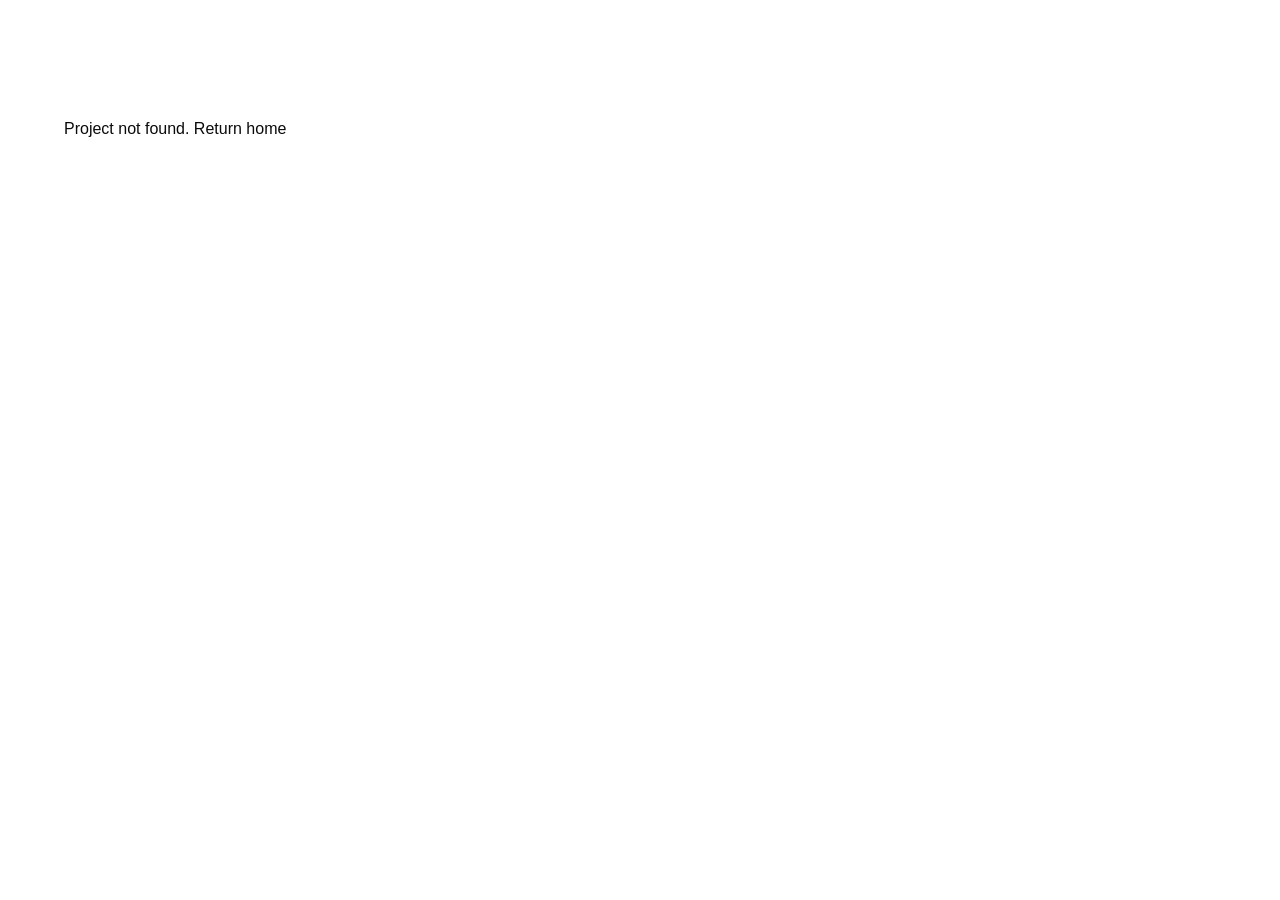
<file: project.html>
<!DOCTYPE html>
<html lang="en">
<head>
  <meta charset="UTF-8" />
  <meta name="viewport" content="width=device-width, initial-scale=1.0" />
  <title>Zachary Spillers — Project</title>
  <meta name="description" content="" />

  <link rel="preconnect" href="https://fonts.googleapis.com" />
  <link rel="preconnect" href="https://fonts.gstatic.com" crossorigin />
  <link href="https://fonts.googleapis.com/css2?family=Cormorant+Garamond:ital,wght@0,300;0,400;1,300&family=Inter:wght@300;400&display=swap" rel="stylesheet" />

  <link rel="stylesheet" href="styles.css" />
</head>
<body>

  <!-- ─── NAV ─────────────────────────────────────────────────────────────── -->
  <nav class="nav" id="nav">
    <a href="index.html" class="nav-wordmark">|Z|CO Studio</a>
    <ul class="nav-links">
      <li><a href="index.html#work">Work</a></li>
      <li><a href="index.html#about">About</a></li>
      <li><a href="index.html#contact">Contact</a></li>
    </ul>
  </nav>

  <!-- ─── PROJECT HERO ─────────────────────────────────────────────────────── -->
  <div class="project-hero" id="project-hero">
    <img id="hero-img" src="" alt="" />
  </div>

  <!-- ─── BACK LINK ─────────────────────────────────────────────────────────── -->
  <div style="max-width:var(--max-width);margin:0 auto;">
    <a href="index.html#work" class="back-link" style="display:inline-flex;">
      ← &nbsp; All Work
    </a>
  </div>

  <!-- ─── PROJECT META ─────────────────────────────────────────────────────── -->
  <div class="project-meta" id="project-meta">
    <div class="project-title-block">
      <p class="t-label" id="project-category-label"></p>
      <h1 class="project-title" id="project-title"></h1>
      <p class="project-location" id="project-location"></p>
    </div>
    <div class="project-info" id="project-scope-block">
      <p class="project-scope-label">Scope</p>
      <p class="project-scope" id="project-scope"></p>
    </div>
  </div>

  <!-- ─── PROJECT DESCRIPTION ──────────────────────────────────────────────── -->
  <div class="project-description" id="project-description-wrap">
    <p id="project-description"></p>
  </div>

  <!-- ─── GALLERY ──────────────────────────────────────────────────────────── -->
  <div class="gallery-section">
    <div class="gallery-grid stagger" id="gallery-grid"></div>
  </div>

  <!-- ─── PROJECT NAV ──────────────────────────────────────────────────────── -->
  <div class="project-nav" id="project-nav"></div>

  <!-- ─── LIGHTBOX ─────────────────────────────────────────────────────────── -->
  <div class="lightbox" id="lightbox" role="dialog" aria-modal="true" aria-label="Image viewer">
    <button class="lightbox-close" id="lightbox-close" aria-label="Close">&times;</button>
    <button class="lightbox-prev" id="lightbox-prev" aria-label="Previous">&#8592;</button>
    <div class="lightbox-inner">
      <img class="lightbox-img" id="lightbox-img" src="" alt="" />
    </div>
    <button class="lightbox-next" id="lightbox-next" aria-label="Next">&#8594;</button>
    <div class="lightbox-counter" id="lightbox-counter"></div>
  </div>

  <script src="projects.js"></script>
  <script src="project.js"></script>
</body>
</html>
</file>
<file: styles.css>
/* ─── RESET & BASE ──────────────────────────────────────────────────────────── */
*, *::before, *::after { box-sizing: border-box; margin: 0; padding: 0; }

:root {
  --black: #0a0a0a;
  --white: #ffffff;
  --gray: #888888;
  --light-gray: #e8e8e8;
  --nav-height: 64px;
  --max-width: 1440px;
  --pad-x: clamp(24px, 5vw, 80px);
  --serif: 'Cormorant Garamond', Georgia, serif;
  --sans: 'Inter', system-ui, -apple-system, sans-serif;
}

html { scroll-behavior: smooth; font-size: 16px; }

body {
  font-family: var(--sans);
  font-weight: 300;
  color: var(--black);
  background: var(--white);
  -webkit-font-smoothing: antialiased;
  overflow-x: hidden;
}

img { display: block; width: 100%; height: 100%; object-fit: cover; }

a { color: inherit; text-decoration: none; }

/* ─── TYPOGRAPHY ────────────────────────────────────────────────────────────── */
/* T1 — Display / Hero */
.t-display {
  font-family: var(--serif);
  font-weight: 300;
  font-size: clamp(2.5rem, 6vw, 5rem);
  letter-spacing: -0.01em;
  line-height: 1.05;
}

/* T2 — Section headings */
.t-heading {
  font-family: var(--serif);
  font-weight: 300;
  font-size: clamp(1.75rem, 3vw, 2.5rem);
  letter-spacing: -0.01em;
  line-height: 1.15;
}

/* T3 — Category labels / metadata */
.t-label {
  font-family: var(--sans);
  font-weight: 400;
  font-size: 0.65rem;
  letter-spacing: 0.18em;
  text-transform: uppercase;
  color: var(--gray);
}

/* T4 — Body */
.t-body {
  font-family: var(--sans);
  font-weight: 300;
  font-size: clamp(0.875rem, 1.1vw, 1rem);
  line-height: 1.75;
  color: #333;
}

/* ─── NAVIGATION ────────────────────────────────────────────────────────────── */
.nav {
  position: fixed;
  top: 0; left: 0; right: 0;
  z-index: 100;
  height: var(--nav-height);
  display: flex;
  align-items: center;
  justify-content: space-between;
  padding: 0 var(--pad-x);
  background: rgba(255,255,255,0.95);
  backdrop-filter: blur(8px);
  -webkit-backdrop-filter: blur(8px);
  border-bottom: 1px solid transparent;
  transition: border-color 0.3s;
}

.nav.scrolled { border-bottom-color: var(--light-gray); }

.nav-wordmark {
  font-family: var(--serif);
  font-weight: 400;
  font-size: 1.1rem;
  letter-spacing: 0.02em;
  white-space: nowrap;
}

.nav-links {
  display: flex;
  gap: 40px;
  list-style: none;
}

.nav-links a {
  font-size: 0.7rem;
  letter-spacing: 0.14em;
  text-transform: uppercase;
  font-weight: 400;
  color: var(--black);
  transition: color 0.2s;
  position: relative;
}

.nav-links a::after {
  content: '';
  position: absolute;
  left: 0; bottom: -2px;
  width: 0; height: 1px;
  background: var(--black);
  transition: width 0.2s;
}

.nav-links a:hover { color: var(--black); }
.nav-links a:hover::after { width: 100%; }

/* ─── HERO ──────────────────────────────────────────────────────────────────── */
.hero {
  position: relative;
  height: 100svh;
  min-height: 560px;
  display: flex;
  align-items: flex-end;
  overflow: hidden;
}

.hero-image {
  position: absolute;
  inset: 0;
}

.hero-image img {
  object-position: center 30%;
}

.hero-overlay {
  position: absolute;
  inset: 0;
  background: linear-gradient(
    to top,
    rgba(0,0,0,0.55) 0%,
    rgba(0,0,0,0.15) 45%,
    rgba(0,0,0,0) 100%
  );
}

.hero-content {
  position: relative;
  z-index: 1;
  padding: 0 var(--pad-x) clamp(48px, 7vw, 96px);
  color: var(--white);
}

.hero-content .t-display { color: var(--white); }

.hero-subtitle {
  margin-top: 12px;
  font-size: 0.7rem;
  letter-spacing: 0.2em;
  text-transform: uppercase;
  font-weight: 400;
  color: rgba(255,255,255,0.8);
}

/* ─── SECTIONS ──────────────────────────────────────────────────────────────── */
.section {
  padding: clamp(80px, 10vw, 140px) var(--pad-x);
  max-width: var(--max-width);
  margin: 0 auto;
}

.section-full {
  padding: clamp(80px, 10vw, 140px) var(--pad-x);
}

.section-divider {
  width: 48px;
  height: 1px;
  background: var(--black);
  margin-bottom: 48px;
}

/* ─── WORK GRID ─────────────────────────────────────────────────────────────── */
#work { padding-top: clamp(80px, 10vw, 140px); }

.work-category {
  max-width: var(--max-width);
  margin: 0 auto;
  padding: 0 var(--pad-x);
  margin-bottom: clamp(64px, 8vw, 120px);
}

.work-category-header {
  display: flex;
  align-items: center;
  gap: 20px;
  margin-bottom: 32px;
}

.work-category-header::after {
  content: '';
  flex: 1;
  height: 1px;
  background: var(--light-gray);
}

.project-grid {
  display: grid;
  grid-template-columns: repeat(3, 1fr);
  gap: 3px;
}

.project-card {
  position: relative;
  aspect-ratio: 3 / 2;
  overflow: hidden;
  cursor: pointer;
  display: block;
}

.project-card-image {
  position: absolute;
  inset: 0;
  transition: transform 0.7s cubic-bezier(0.25, 0.46, 0.45, 0.94);
}

.project-card:hover .project-card-image {
  transform: scale(1.04);
}

.project-card-overlay {
  position: absolute;
  inset: 0;
  background: linear-gradient(
    to top,
    rgba(0,0,0,0.72) 0%,
    rgba(0,0,0,0.1) 50%,
    rgba(0,0,0,0) 100%
  );
  opacity: 0;
  transition: opacity 0.4s ease;
}

.project-card:hover .project-card-overlay { opacity: 1; }

.project-card-info {
  position: absolute;
  bottom: 0; left: 0; right: 0;
  padding: 24px 28px;
  transform: translateY(6px);
  opacity: 0;
  transition: opacity 0.35s ease, transform 0.35s ease;
}

.project-card:hover .project-card-info {
  opacity: 1;
  transform: translateY(0);
}

.project-card-title {
  font-family: var(--serif);
  font-weight: 300;
  font-size: clamp(1rem, 1.4vw, 1.35rem);
  color: var(--white);
  line-height: 1.2;
}

.project-card-location {
  margin-top: 4px;
  font-size: 0.65rem;
  letter-spacing: 0.14em;
  text-transform: uppercase;
  color: rgba(255,255,255,0.7);
  font-weight: 400;
}

/* 2-column for categories with fewer items */
.project-grid-2 {
  grid-template-columns: repeat(2, 1fr);
}

/* ─── ABOUT ─────────────────────────────────────────────────────────────────── */
#about {
  background: #fafafa;
}

.about-inner {
  display: grid;
  grid-template-columns: 1fr 1fr;
  gap: clamp(48px, 6vw, 96px);
  align-items: start;
  max-width: var(--max-width);
  margin: 0 auto;
  padding: clamp(80px, 10vw, 140px) var(--pad-x);
}

.about-label { margin-bottom: 32px; }

.about-photo {
  width: 100%;
  aspect-ratio: 4 / 5;
  overflow: hidden;
  margin-bottom: 2em;
}

.about-photo img {
  width: 100%;
  height: 100%;
  object-fit: cover;
  object-position: center top;
}

.about-bio {
  font-family: var(--sans);
  font-weight: 300;
  font-size: clamp(0.9rem, 1.1vw, 1.05rem);
  line-height: 1.85;
  color: #2a2a2a;
}

/* ─── CONTACT ────────────────────────────────────────────────────────────────── */
#contact {
  border-top: 1px solid var(--light-gray);
}

.contact-inner {
  max-width: var(--max-width);
  margin: 0 auto;
  padding: clamp(80px, 10vw, 140px) var(--pad-x);
  display: grid;
  grid-template-columns: 1fr 1fr;
  gap: clamp(48px, 6vw, 96px);
  align-items: start;
}

.contact-details { margin-top: 40px; }

.contact-line {
  display: block;
  font-size: clamp(0.875rem, 1vw, 1rem);
  line-height: 2;
  font-weight: 300;
  color: var(--black);
  transition: color 0.2s;
}

a.contact-line:hover { color: var(--gray); }

.contact-name {
  font-family: var(--serif);
  font-size: clamp(1.1rem, 1.5vw, 1.4rem);
  font-weight: 400;
  margin-bottom: 8px;
  display: block;
}

/* ─── FOOTER ─────────────────────────────────────────────────────────────────── */
.footer {
  border-top: 1px solid var(--light-gray);
  padding: 32px var(--pad-x);
  display: flex;
  align-items: center;
  justify-content: space-between;
}

.footer-copy {
  font-size: 0.7rem;
  letter-spacing: 0.1em;
  color: var(--gray);
  text-transform: uppercase;
}

/* ─── PROJECT PAGE ───────────────────────────────────────────────────────────── */
.project-hero {
  position: relative;
  height: 92svh;
  min-height: 480px;
  overflow: hidden;
  margin-top: var(--nav-height);
}

.project-hero img {
  width: 100%;
  height: 100%;
  object-fit: cover;
  object-position: center 40%;
}

.project-meta {
  max-width: var(--max-width);
  margin: 0 auto;
  padding: clamp(56px, 7vw, 100px) var(--pad-x) 0;
  display: grid;
  grid-template-columns: 1fr 1fr;
  gap: clamp(40px, 5vw, 80px);
  align-items: start;
}

.project-title-block .t-label { margin-bottom: 16px; }

.project-title {
  font-family: var(--serif);
  font-weight: 300;
  font-size: clamp(2rem, 4vw, 3.5rem);
  letter-spacing: -0.01em;
  line-height: 1.1;
}

.project-location {
  margin-top: 8px;
  font-size: 0.7rem;
  letter-spacing: 0.16em;
  text-transform: uppercase;
  color: var(--gray);
  font-weight: 400;
}

.project-info { padding-top: 8px; }

.project-scope-label {
  font-size: 0.6rem;
  letter-spacing: 0.18em;
  text-transform: uppercase;
  color: var(--gray);
  margin-bottom: 8px;
  font-weight: 400;
}

.project-scope {
  font-size: clamp(0.8rem, 0.95vw, 0.9rem);
  line-height: 1.7;
  font-weight: 300;
  color: #444;
  border-left: 1px solid var(--light-gray);
  padding-left: 20px;
}

.project-description {
  max-width: var(--max-width);
  margin: 0 auto;
  padding: clamp(40px, 5vw, 72px) var(--pad-x) 0;
}

.project-description p {
  max-width: 68ch;
  font-size: clamp(0.925rem, 1.1vw, 1.05rem);
  line-height: 1.85;
  font-weight: 300;
  color: #2a2a2a;
}

/* ─── GALLERY GRID ───────────────────────────────────────────────────────────── */
.gallery-section {
  max-width: var(--max-width);
  margin: 0 auto;
  padding: clamp(56px, 7vw, 96px) var(--pad-x);
}

.gallery-grid {
  display: grid;
  grid-template-columns: repeat(2, 1fr);
  gap: 3px;
}

.gallery-item {
  aspect-ratio: 3 / 2;
  overflow: hidden;
  cursor: zoom-in;
  position: relative;
}

.gallery-item img {
  transition: transform 0.5s cubic-bezier(0.25, 0.46, 0.45, 0.94);
}

.gallery-item:hover img { transform: scale(1.03); }

/* ─── LIGHTBOX ───────────────────────────────────────────────────────────────── */
.lightbox {
  position: fixed;
  inset: 0;
  z-index: 1000;
  background: rgba(0,0,0,0.95);
  display: flex;
  align-items: center;
  justify-content: center;
  opacity: 0;
  pointer-events: none;
  transition: opacity 0.3s ease;
}

.lightbox.open {
  opacity: 1;
  pointer-events: all;
}

.lightbox-inner {
  position: relative;
  max-width: 90vw;
  max-height: 90svh;
  display: flex;
  align-items: center;
  justify-content: center;
}

.lightbox-img {
  max-width: 90vw;
  max-height: 90svh;
  width: auto;
  height: auto;
  object-fit: contain;
  display: block;
}

.lightbox-close {
  position: fixed;
  top: 24px; right: 28px;
  width: 44px; height: 44px;
  display: flex;
  align-items: center;
  justify-content: center;
  cursor: pointer;
  color: rgba(255,255,255,0.75);
  font-size: 1.5rem;
  font-weight: 200;
  transition: color 0.2s;
  background: none;
  border: none;
  line-height: 1;
}

.lightbox-close:hover { color: var(--white); }

.lightbox-prev,
.lightbox-next {
  position: fixed;
  top: 50%;
  transform: translateY(-50%);
  width: 48px; height: 48px;
  display: flex;
  align-items: center;
  justify-content: center;
  cursor: pointer;
  color: rgba(255,255,255,0.6);
  background: none;
  border: none;
  font-size: 1.6rem;
  font-weight: 200;
  transition: color 0.2s;
}

.lightbox-prev { left: 20px; }
.lightbox-next { right: 20px; }
.lightbox-prev:hover,
.lightbox-next:hover { color: var(--white); }

.lightbox-counter {
  position: fixed;
  bottom: 24px;
  left: 50%;
  transform: translateX(-50%);
  font-size: 0.65rem;
  letter-spacing: 0.15em;
  color: rgba(255,255,255,0.5);
  text-transform: uppercase;
}

/* ─── PROJECT NAV ────────────────────────────────────────────────────────────── */
.project-nav {
  border-top: 1px solid var(--light-gray);
  display: grid;
  grid-template-columns: 1fr 1fr;
}

.project-nav-item {
  padding: clamp(32px, 4vw, 56px) var(--pad-x);
  display: flex;
  flex-direction: column;
  gap: 10px;
  transition: background 0.2s;
  cursor: pointer;
}

.project-nav-item:hover { background: #fafafa; }

.project-nav-item.next {
  border-left: 1px solid var(--light-gray);
  text-align: right;
  align-items: flex-end;
}

.project-nav-arrow {
  font-size: 1.2rem;
  font-weight: 200;
  color: var(--gray);
}

.project-nav-label {
  font-size: 0.6rem;
  letter-spacing: 0.18em;
  text-transform: uppercase;
  color: var(--gray);
  font-weight: 400;
}

.project-nav-title {
  font-family: var(--serif);
  font-weight: 300;
  font-size: clamp(1rem, 1.5vw, 1.4rem);
  color: var(--black);
  line-height: 1.2;
}

/* ─── BACK LINK ──────────────────────────────────────────────────────────────── */
.back-link {
  display: inline-flex;
  align-items: center;
  gap: 8px;
  font-size: 0.65rem;
  letter-spacing: 0.15em;
  text-transform: uppercase;
  font-weight: 400;
  color: var(--gray);
  transition: color 0.2s;
  padding: clamp(24px, 3vw, 40px) var(--pad-x) 0;
  max-width: var(--max-width);
  margin: 0 auto;
  display: flex;
}

.back-link:hover { color: var(--black); }

/* ─── MOBILE ─────────────────────────────────────────────────────────────────── */
@media (max-width: 900px) {
  .project-grid { grid-template-columns: repeat(2, 1fr); }
  .project-grid-2 { grid-template-columns: 1fr; }
  .about-inner { grid-template-columns: 1fr; }
  .contact-inner { grid-template-columns: 1fr; }
  .project-meta { grid-template-columns: 1fr; }
  .gallery-grid { grid-template-columns: repeat(2, 1fr); }
}

@media (max-width: 600px) {
  :root { --pad-x: 20px; }
  .nav-wordmark { font-size: 0.95rem; }
  .nav-links { gap: 24px; }
  .project-grid { grid-template-columns: 1fr; }
  .gallery-grid { grid-template-columns: 1fr; }
  .project-nav { grid-template-columns: 1fr; }
  .project-nav-item.next { border-left: none; border-top: 1px solid var(--light-gray); align-items: flex-start; text-align: left; }
  .lightbox-prev { left: 8px; }
  .lightbox-next { right: 8px; }
}

/* ─── TRANSITIONS / ANIMATIONS ───────────────────────────────────────────────── */
.fade-in {
  opacity: 0;
  transform: translateY(20px);
  transition: opacity 0.6s ease, transform 0.6s ease;
}

.fade-in.visible {
  opacity: 1;
  transform: translateY(0);
}

.stagger > * {
  opacity: 0;
  transform: translateY(16px);
  transition: opacity 0.5s ease, transform 0.5s ease;
}

.stagger.visible > * { opacity: 1; transform: translateY(0); }
.stagger.visible > *:nth-child(1) { transition-delay: 0s; }
.stagger.visible > *:nth-child(2) { transition-delay: 0.06s; }
.stagger.visible > *:nth-child(3) { transition-delay: 0.12s; }
.stagger.visible > *:nth-child(4) { transition-delay: 0.18s; }
.stagger.visible > *:nth-child(5) { transition-delay: 0.24s; }
.stagger.visible > *:nth-child(6) { transition-delay: 0.30s; }
</file>
